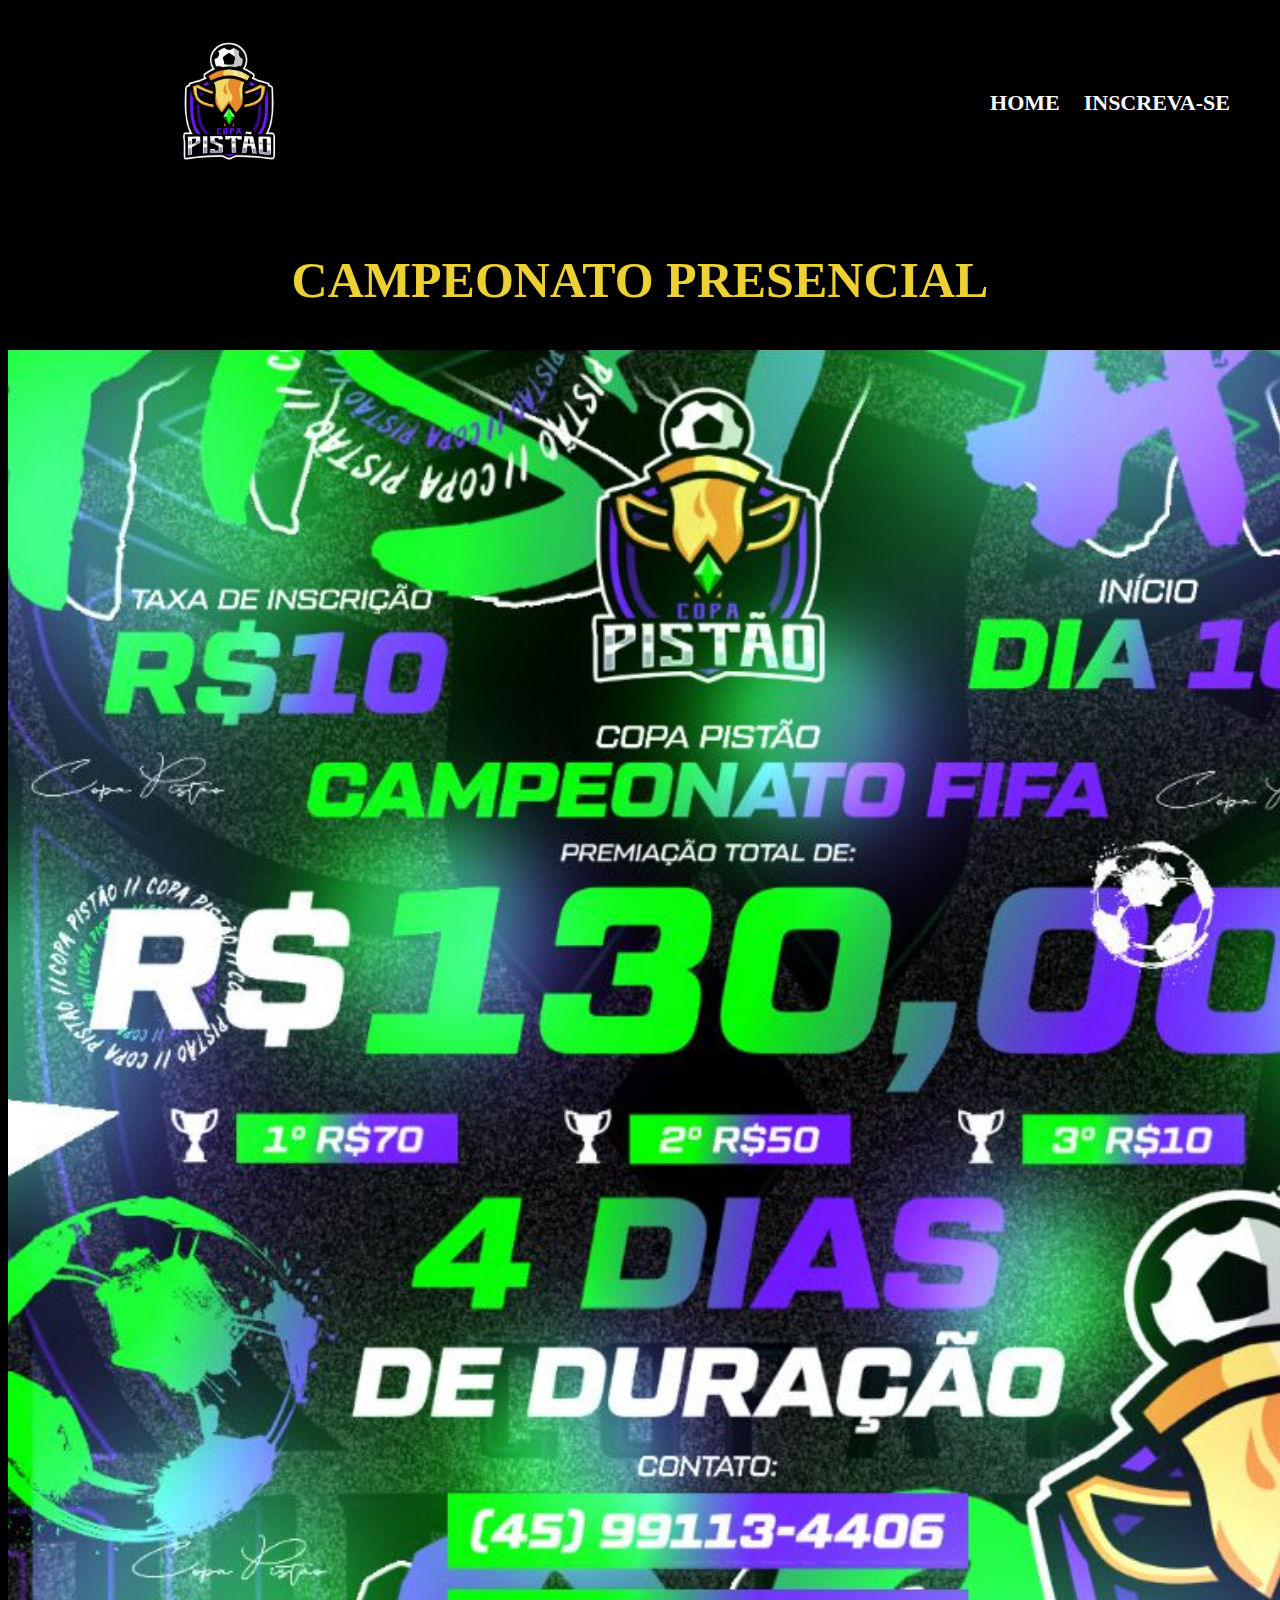
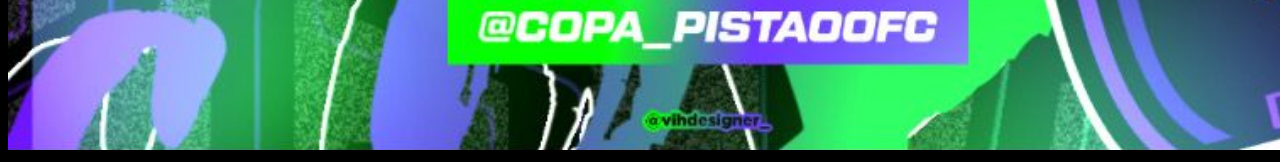
<file: index.html>
<!DOCTYPE html>
<html lang="pt-br">
    <head>
        <meta charset="utf-8">
        <title>Copa Pistão</title>
        <link rel="stylesheet" href="body.css">
    </head>
    <body>
        <header>
            <h1><img id="capa" src="capa.jpeg"></h1>
            <nav>
                <li>
                    <a href="index.html">Home</a>
                    <a href="inscrever-se2.html">inscreva-se</a>
                </li>
            </nav>
        </header>
        <h2 id="h2">CAMPEONATO PRESENCIAL</h2>
        <img id="anuncio" src="anuncio.jpeg">
    </body>
</html>
</file>
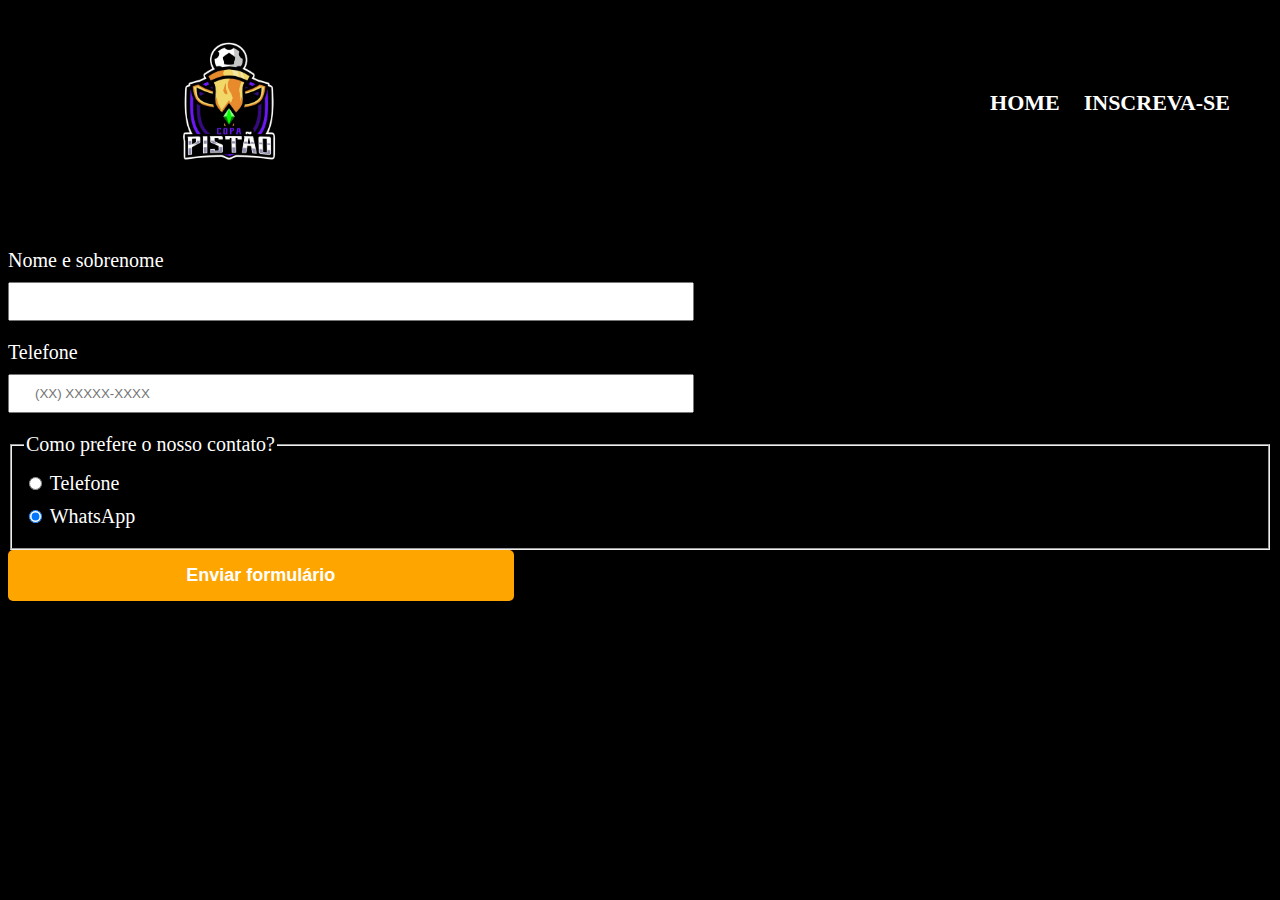
<file: inscrever-se2.html>
<!DOCTYPE html>
<html lang="pt-br">
    <head>
        <meta charset="utf-8">
        <title>Copa Pistão</title>
        <link rel="stylesheet" href="body 2.css">
    </head>
    <body>
        <header>
            <h1><img id="capa" src="capa.jpeg"></h1>
            <nav>
                <li>
                    <a href="index.html">Home</a>
                    <a href="inscrever-se2.html">inscreva-se</a>
                </li>
            </nav>
        </header>
        <main>
			<form>
				<label class="textos" for="nomesobrenome">Nome e sobrenome</label>
				<input type="text" id="nomesobrenome" class="input-padrao" required>

				<label class="textos" for="telefone">Telefone</label>
				<input type="tel" id="telefone" class="input-padrao" required placeholder="(XX) XXXXX-XXXX">
                 
                <fieldset>
					<legend class="textos">Como prefere o nosso contato?</legend>
					<label class="textos" for="radio-telefone"><input type="radio" name="contato" value="telefone" id="radio-telefone"> Telefone</label>
					
					<label class="textos" for="radio-whatsapp"><input type="radio" name="contato" value="whatsapp" id="radio-whatsapp" checked> WhatsApp</label>
                </fieldset>
				<input type="submit" value="Enviar formulário" class="enviar">
            </form>
        </main>
    </body>
</html>
</file>
<file: body.css>
body {
    background: #000000;
    }
    
    header {
        background: #000000;
        padding: 90px 0;
    }

    #capa{
        position: absolute;
        top: 40px;
        left: 150px;
        display: inline;
	    margin: 0 0 0 15px;
        width: 10%;
    }

    nav {
        position: absolute;
        top: 90px;
        right: 40px;
    }

    nav li {
        display: inline;
        margin: 0 0 0 15px;
    }

    nav a {
        text-transform: uppercase;
        color: #ffffff;
        font-weight: bold;
        font-size: 22px;
        text-decoration: none;
        margin: 10px;
    }

    nav a:hover {
        color: #01bdd6;
        text-decoration: underline;
    }

    .informações {
        width: 1200px;
	    margin: 0 auto;
	    padding: 48px 0;
    }

    #h2 {
        font-size: 50px;
        text-align: center;
        color: rgb(237, 209, 51);
    }

    #anuncio {
        display: inline-block;
        text-align: center;
        width: 1400px;
    }
</file>
<file: body 2.css>
body {
    background: #000000;
    }
    
    header {
        background: #000000;
        padding: 90px 0;
    }

    #capa{
        position: absolute;
        top: 40px;
        left: 150px;
        display: inline;
	    margin: 0 0 0 15px;
        width: 10%;
    }

    nav {
        position: absolute;
        top: 90px;
        right: 40px;
    }

    nav li {
        display: inline;
        margin: 0 0 0 15px;
    }

    nav a {
        text-transform: uppercase;
        color: #ffffff;
        font-weight: bold;
        font-size: 22px;
        text-decoration: none;
        margin: 10px;
    }

    nav a:hover {
        color: #01bdd6;
        text-decoration: underline;
    }

    .informações {
        width: 1200px;
	    margin: 0 auto;
	    padding: 48px 0;
    }

    main {
	
    }
    
    form {
        margin: 40px 0;
    }

    .textos {
        color: #ffffff;
    }
    
    form label, form legend {
        display:block;
        font-size: 20px;
        margin: 0 0 10px;
    }
    
    .input-padrao {
        display: block;
        margin: 0 0 20px;
        padding: 10px 25px;
        width: 50%;
    }
    
    .checkbox {
        margin: 20px 0;
    }
    
    .enviar {
        top: 50px;
        width:40%;
        padding: 15px 0;
        background: orange;
        color: white;
        font-weight: bold;
        font-size: 18px;
        border: none;
        border-radius: 5px;
        transition: 1s all;
        cursor: pointer;
    }
    
    .enviar:hover {
        background: darkorange;
        transform: scale(1.2);
    }
    
    table {
        margin: 20px 0 40px;
    }
    
    thead {
        background: #555555;
        color: white;
        font-weight: bold;
    }
    
    td, th {
        border: 1px solid #ffffff;
        padding: 8px 15px;
    }
</file>
